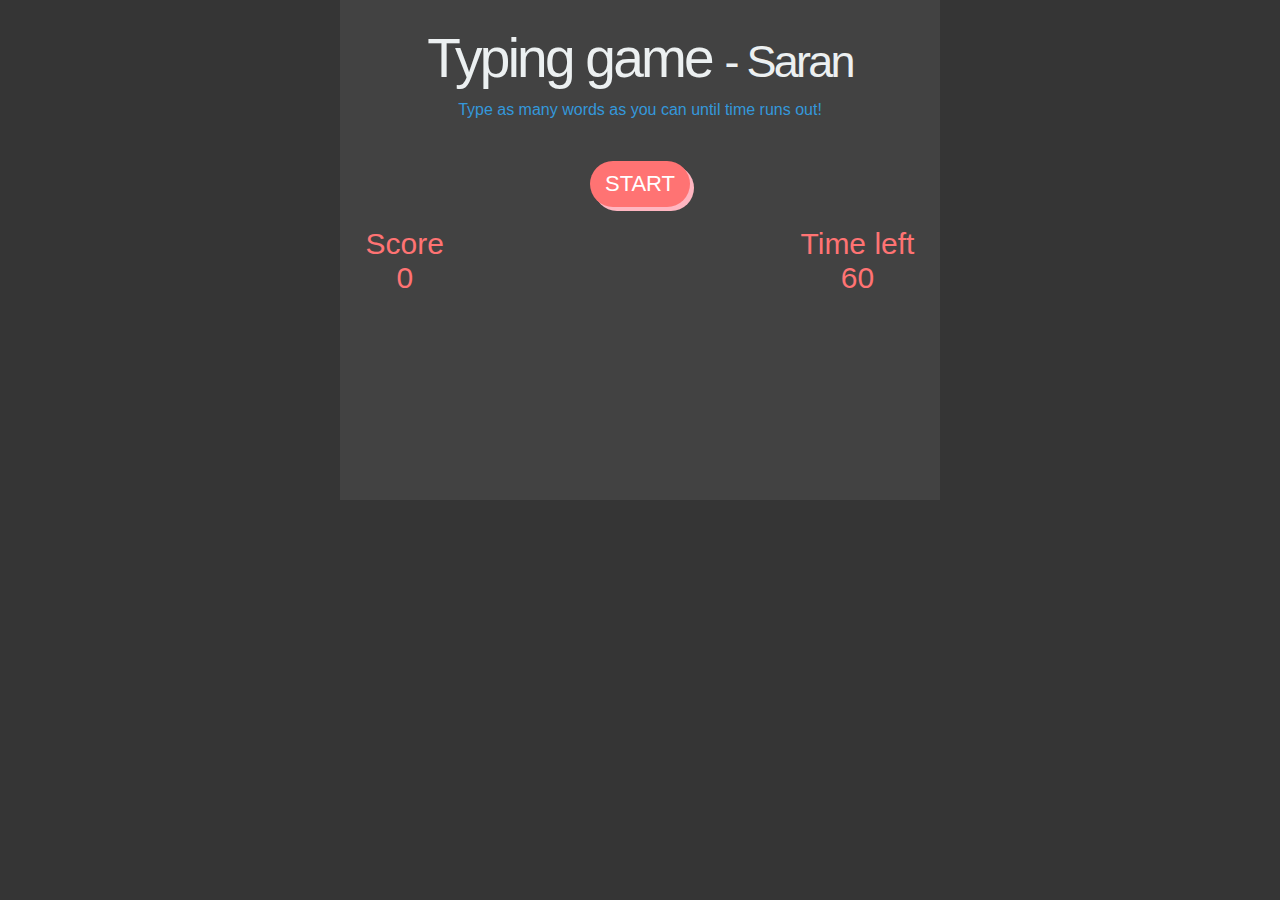
<file: index.html>
<html>
<head>
    <meta charset="utf-8">
    <meta http-equiv="X-UA-Compatible" content="IE=edge">
    <title>Typing game</title>
    <!--<link href="https://fonts.googleapis.com/css?family=Open+Sans|Roboto" rel="stylesheet">-->
    <link rel="stylesheet" href="typingGame.css">
</head>
<body>
<div class="wrapper">
    <h1>Typing game <span>- Saran</span></h1>
    <p>Type as many words as you can until time runs out!</p>
    <button>START</button>
    <div class="outerWrap">
        <div class="scoreWrap">
            <p>Score</p>
            <span class="score">0</span>
        </div>
        <div class="timeWrap">
            <p>Time left</p>
            <span class="time">60</span>
        </div>
    </div>
    <div class="wordsWrap">
        <p class="words"></p>
    </div>
    <script type="text/javascript" src="typingGame.js"></script>
</div>
</body>
</html>
</file>
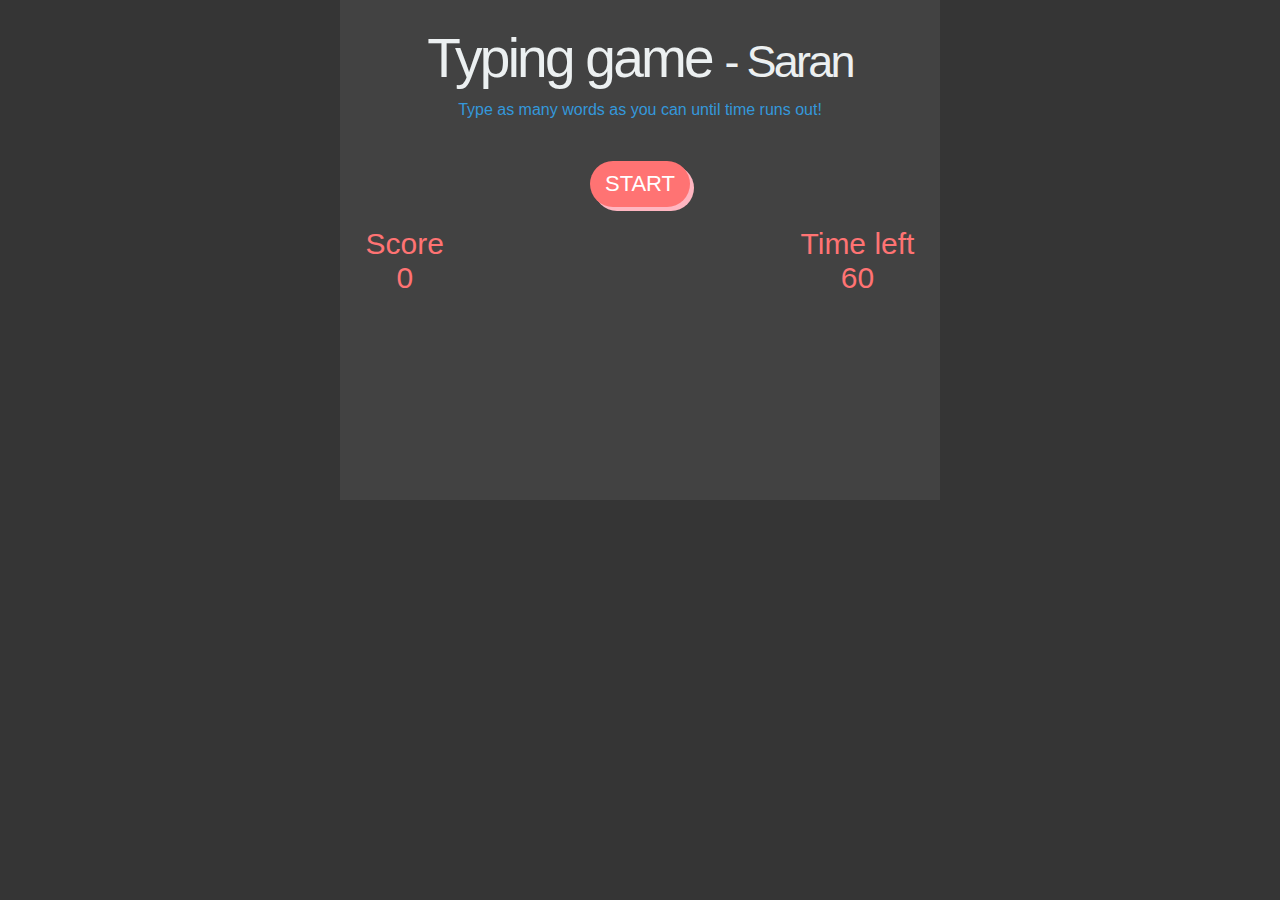
<file: typingGame.html>
<html>
<head>
    <meta charset="utf-8">
    <meta http-equiv="X-UA-Compatible" content="IE=edge">
    <title>Typing game</title>
    <!--<link href="https://fonts.googleapis.com/css?family=Open+Sans|Roboto" rel="stylesheet">-->
    <link rel="stylesheet" href="typingGame.css">
</head>
<body>
<div class="wrapper">
    <h1>Typing game <span>- Saran</span></h1>
    <p>Type as many words as you can until time runs out!</p>
    <button>START</button>
    <div class="outerWrap">
        <div class="scoreWrap">
            <p>Score</p>
            <span class="score">0</span>
        </div>
        <div class="timeWrap">
            <p>Time left</p>
            <span class="time">60</span>
        </div>
    </div>
    <div class="wordsWrap">
        <p class="words"></p>
    </div>
    <script type="text/javascript" src="typingGame.js"></script>
</div>
</body>
</html>
</file>
<file: typingGame.css>
* {
    margin: 0;
    padding: 0;
    box-sizing: border-box;
    -webkit-box-sizing: border-box;
}

body {
    background-color: #353535;
    font-family: 'Helvetica Neue', 'Lucida Grande', Arial, sans-serif;
}

.wrapper {
    max-width: 600px;
    margin: 0 auto;
    width: 100%;
    text-align: center;
    padding: 2%;
    background-color: #424242;
    height: 500px;
}

h1 {
    color: #ecf0f1;
    font-size: 55px;
    font-weight: 500;
    letter-spacing: -.05em;
}

h1 > span {
    font-size: 45px;
    font-weight: 300;
}

h1 + p {
    margin: 2% 0 4% 0;
    color: #3498db;
}

.scoreWrap {
    float: left;
}

.timeWrap {
    float: right;
}

.outerWrap:after {
    content: "";
    display: block;
    clear: both;
}

.bg {
    background-color: #04AF71;
}

button {
    border: none;
    background-color: #FF7373;
    box-shadow: 4px 4px 0 0 lightpink;
    outline: none;
    border-radius: 30px;
    padding: 10px 15px;
    font-size: 22px;
    text-decoration: none;
    margin: 20px;
    color: #fff;
    position: relative;
    display: inline-block;
    cursor: pointer;
}

button:active {
    transform: translate(0px, 5px);
    -webkit-transform: translate(0px, 5px);
    box-shadow: 0 1px 0 0;
}

.scoreWrap p, .scoreWrap span, .timeWrap p, .timeWrap span {
    font-size: 30px;
    color: #FF7373;
}

.wordsWrap {
    margin-top: 50px;
}

.words span {
    font-size: 55px;
    letter-spacing: -.03em;
    color: #ECF0F1;
}
</file>
